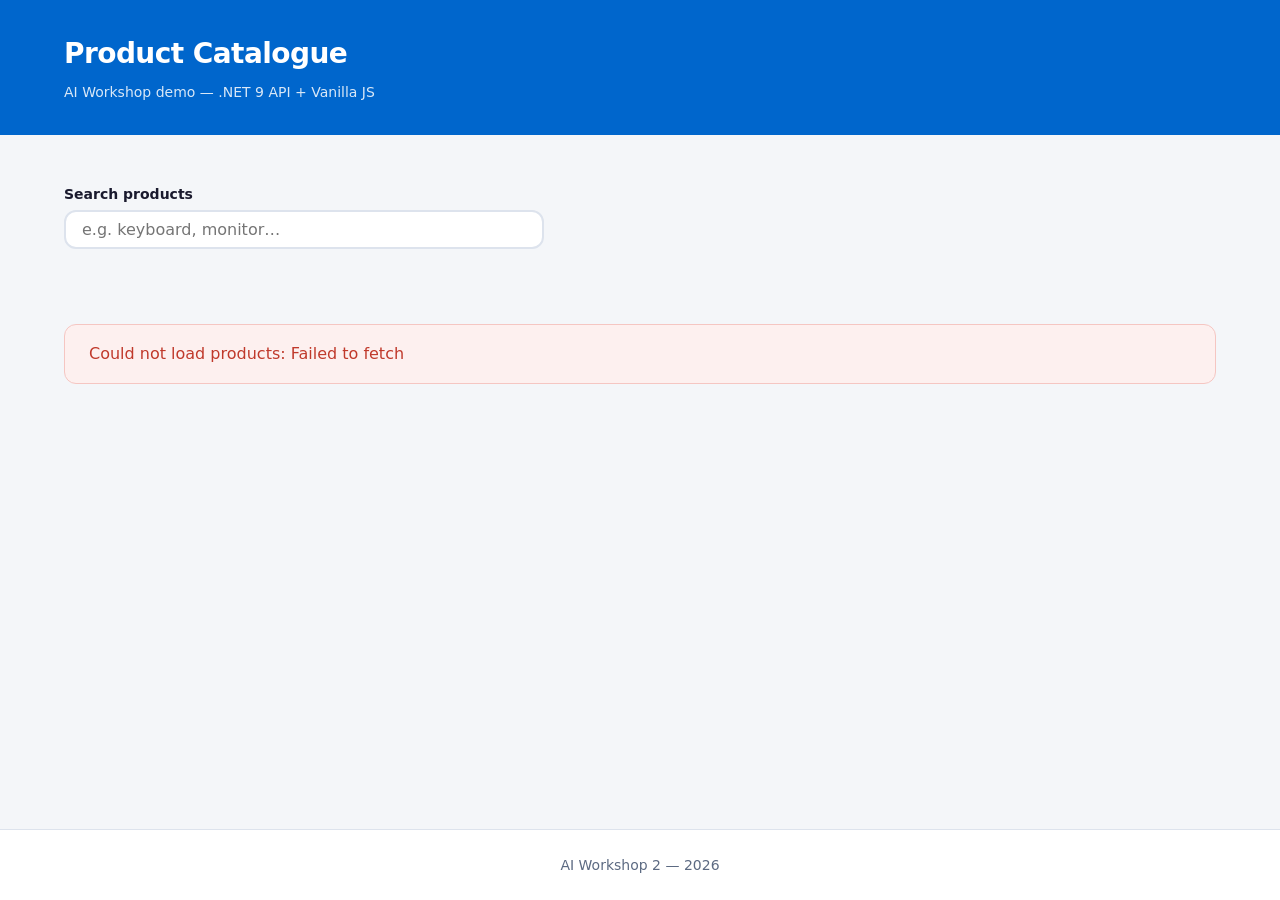
<file: index.html>
<!DOCTYPE html>
<html lang="en">
<head>
  <meta charset="UTF-8" />
  <meta name="viewport" content="width=device-width, initial-scale=1.0" />
  <title>Workshop — Product Catalogue</title>
  <link rel="stylesheet" href="css/styles.css" />
</head>
<body>
  <header class="site-header">
    <div class="container">
      <h1>Product Catalogue</h1>
      <p class="subtitle">AI Workshop demo — .NET 9 API + Vanilla JS</p>
    </div>
  </header>

  <main class="container" id="main">
    <search role="search" class="search-bar" aria-label="Search products">
      <label for="search-input" class="search-bar__label">Search products</label>
      <input
        type="search"
        id="search-input"
        class="search-bar__input"
        placeholder="e.g. keyboard, monitor…"
        autocomplete="off"
        spellcheck="false"
      />
    </search>

    <p id="result-count" class="result-count" aria-live="polite" aria-atomic="true"></p>

    <section aria-label="Product list">
      <div id="product-grid" class="product-grid" role="list" aria-live="polite" aria-busy="true">
        <!-- Cards are injected by app.js -->
      </div>
      <p id="error-message" class="error-message" hidden></p>
    </section>
  </main>

  <footer class="site-footer">
    <div class="container">
      <p>AI Workshop 2 &mdash; <time datetime="2026">2026</time></p>
    </div>
  </footer>

  <script type="module" src="js/app.js"></script>
</body>
</html>
</file>
<file: css/styles.css>
/* -------------------------------------------------------
   Design tokens
   ------------------------------------------------------- */
:root {
  --color-brand:       #0066cc;
  --color-brand-dark:  #004fa3;
  --color-surface:     #ffffff;
  --color-background:  #f4f6f9;
  --color-border:      #dde3ed;
  --color-text:        #1a1a2e;
  --color-text-muted:  #5c6a82;
  --color-error:       #c0392b;
  --color-success:     #27ae60;

  --radius-card:  0.75rem;
  --shadow-card:  0 2px 8px rgba(0, 0, 0, 0.08);
  --shadow-hover: 0 6px 20px rgba(0, 0, 0, 0.14);

  --space-xs:  0.25rem;
  --space-sm:  0.5rem;
  --space-md:  1rem;
  --space-lg:  1.5rem;
  --space-xl:  2rem;
  --space-2xl: 3rem;

  --font-base: 'Segoe UI', system-ui, -apple-system, sans-serif;
  --font-size-sm:  0.875rem;
  --font-size-md:  1rem;
  --font-size-lg:  1.25rem;
  --font-size-xl:  1.75rem;
}

/* -------------------------------------------------------
   Reset / base
   ------------------------------------------------------- */
*, *::before, *::after {
  box-sizing: border-box;
  margin: 0;
  padding: 0;
}

html { scroll-behavior: smooth; }

body {
  font-family: var(--font-base);
  font-size: var(--font-size-md);
  color: var(--color-text);
  background-color: var(--color-background);
  line-height: 1.6;
  min-height: 100dvh;
  display: flex;
  flex-direction: column;
}

/* -------------------------------------------------------
   Layout helpers
   ------------------------------------------------------- */
.container {
  width: 100%;
  max-width: 1200px;
  margin-inline: auto;
  padding-inline: var(--space-lg);
}

/* -------------------------------------------------------
   Header
   ------------------------------------------------------- */
.site-header {
  background-color: var(--color-brand);
  color: #fff;
  padding-block: var(--space-xl);
}

.site-header h1 {
  font-size: var(--font-size-xl);
  font-weight: 700;
  letter-spacing: -0.02em;
}

.site-header .subtitle {
  font-size: var(--font-size-sm);
  opacity: 0.85;
  margin-top: var(--space-xs);
}

/* -------------------------------------------------------
   Main content
   ------------------------------------------------------- */
main {
  flex: 1;
  padding-block: var(--space-2xl);
}

/* -------------------------------------------------------
   Search bar
   ------------------------------------------------------- */
.search-bar {
  display: flex;
  flex-direction: column;
  gap: var(--space-xs);
  margin-bottom: var(--space-lg);
}

.search-bar__label {
  font-size: var(--font-size-sm);
  font-weight: 600;
  color: var(--color-text);
}

.search-bar__input {
  width: 100%;
  max-width: 480px;
  padding: var(--space-sm) var(--space-md);
  font-size: var(--font-size-md);
  font-family: var(--font-base);
  color: var(--color-text);
  background-color: var(--color-surface);
  border: 2px solid var(--color-border);
  border-radius: var(--radius-card);
  outline: none;
  transition: border-color 0.15s ease;
}

.search-bar__input:focus-visible {
  border-color: var(--color-brand);
  box-shadow: 0 0 0 3px rgba(0, 102, 204, 0.2);
}

/* -------------------------------------------------------
   Result count
   ------------------------------------------------------- */
.result-count {
  font-size: var(--font-size-sm);
  color: var(--color-text-muted);
  margin-bottom: var(--space-md);
  min-height: 1.4em; /* prevents layout shift while text updates */
}

/* -------------------------------------------------------
   Product grid
   ------------------------------------------------------- */
.product-grid {
  display: grid;
  grid-template-columns: repeat(auto-fill, minmax(280px, 1fr));
  gap: var(--space-lg);
}

/* -------------------------------------------------------
   Product card
   ------------------------------------------------------- */
.product-card {
  background-color: var(--color-surface);
  border: 1px solid var(--color-border);
  border-radius: var(--radius-card);
  box-shadow: var(--shadow-card);
  padding: var(--space-lg);
  display: flex;
  flex-direction: column;
  gap: var(--space-sm);
  transition: box-shadow 0.2s ease, transform 0.2s ease;
  list-style: none;
}

.product-card:hover {
  box-shadow: var(--shadow-hover);
  transform: translateY(-2px);
}

.product-card__category {
  display: inline-block;
  background-color: #e8f0fb;
  color: var(--color-brand);
  font-size: var(--font-size-sm);
  font-weight: 600;
  padding: var(--space-xs) var(--space-sm);
  border-radius: 999px;
  align-self: flex-start;
}

.product-card__name {
  font-size: var(--font-size-lg);
  font-weight: 700;
  line-height: 1.3;
}

.product-card__description {
  font-size: var(--font-size-sm);
  color: var(--color-text-muted);
  flex: 1;
}

.product-card__price {
  font-size: 1.4rem;
  font-weight: 700;
  color: var(--color-brand-dark);
  margin-top: auto;
}

/* -------------------------------------------------------
   Skeleton loader
   ------------------------------------------------------- */
.skeleton {
  background: linear-gradient(90deg, #e8ecf1 25%, #f4f6f9 50%, #e8ecf1 75%);
  background-size: 200% 100%;
  animation: shimmer 1.4s infinite;
  border-radius: var(--radius-card);
  height: 180px;
}

@keyframes shimmer {
  0%   { background-position: 200% 0; }
  100% { background-position: -200% 0; }
}

/* -------------------------------------------------------
   Error message
   ------------------------------------------------------- */
.error-message {
  color: var(--color-error);
  background: #fdf0ef;
  border: 1px solid #f5c6c2;
  border-radius: var(--radius-card);
  padding: var(--space-md) var(--space-lg);
  margin-top: var(--space-md);
}

/* -------------------------------------------------------
   Footer
   ------------------------------------------------------- */
.site-footer {
  background-color: var(--color-surface);
  border-top: 1px solid var(--color-border);
  padding-block: var(--space-lg);
  font-size: var(--font-size-sm);
  color: var(--color-text-muted);
  text-align: center;
}

/* -------------------------------------------------------
   Responsive
   ------------------------------------------------------- */
@media (max-width: 480px) {
  .site-header h1 { font-size: var(--font-size-lg); }
  .product-grid   { grid-template-columns: 1fr; }
}
</file>
